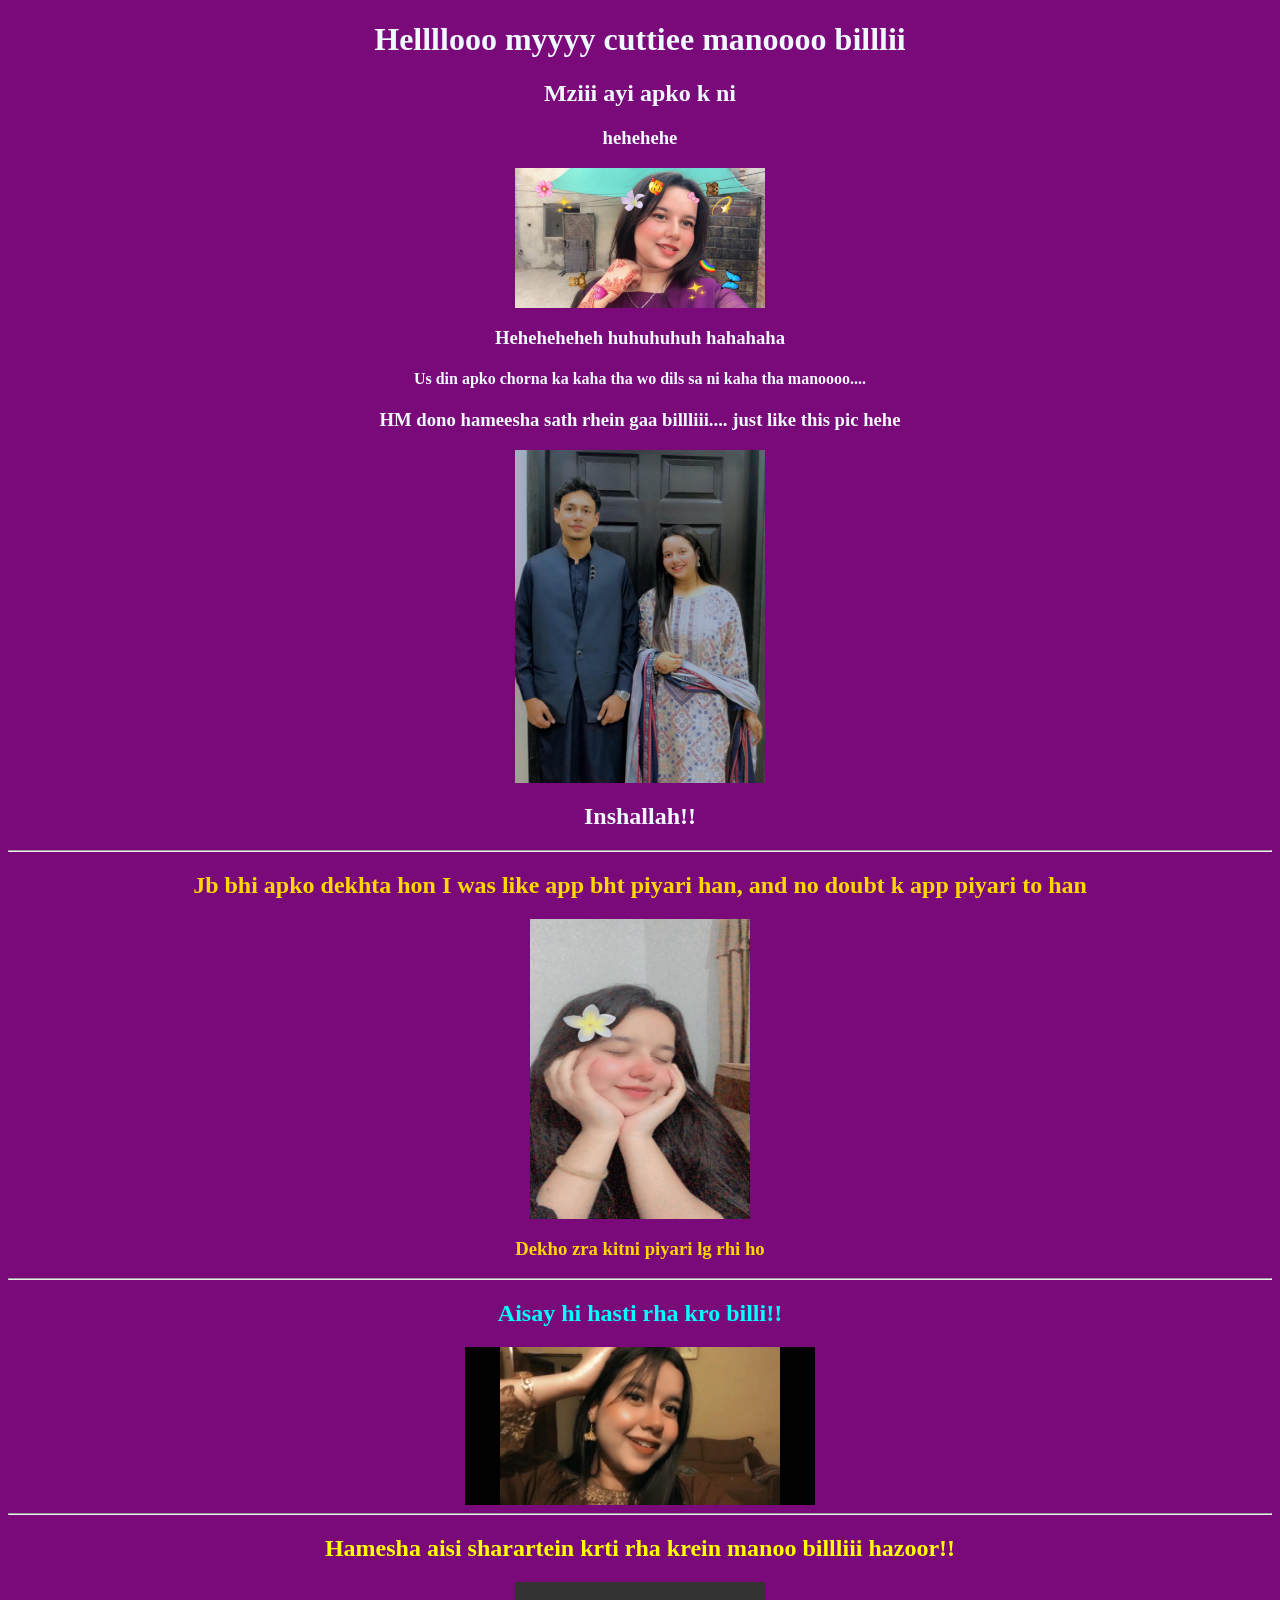
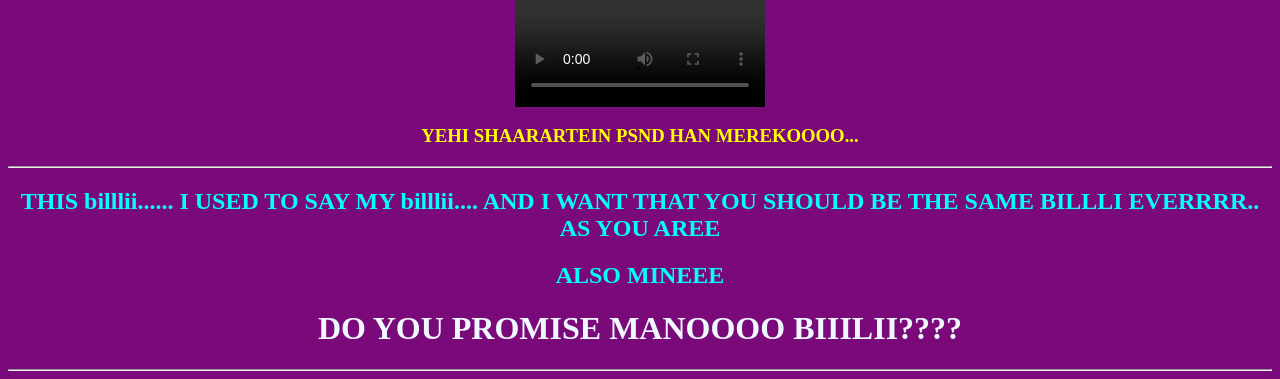
<file: index.html/index.html.html>
<!DOCTYPE html>
<html lang="en">
<head>
    <meta charset="UTF-8">
    <meta name="viewport" content="width=device-width, initial-scale=1.0">
    <title>Manno billi</title>
    <link rel="stylesheet" href="style.css">
</head>
<body>
   <h1 align="center" > Hellllooo myyyy cuttiee manoooo billlii</h1>
   <h2 align="center" >Mziii ayi apko k ni</h2>
   <h3 align="center" >hehehehe</h3>
   <img   width="250"  src="image.png.jpeg" alt="picture" style="display: block; margin:0 auto ;">
   <h3 align="center">Heheheheheh huhuhuhuh hahahaha </H3>
   <h4 align="center">Us din apko chorna ka kaha tha wo dils sa ni  kaha tha manoooo....</h4>
   <h3 align="center">HM dono hameesha sath rhein gaa billliii.... just like this pic hehe</h3>
   <img width="250" src="pic1.jpeg" alt="" style="display: block; margin:0 auto ;">
   <h2 align="center">Inshallah!! </h2>
<hr>
    <h2 align="center" class="beautiful">Jb bhi apko dekhta hon I was like app bht piyari han, and no doubt k app piyari to han</h2>
    <img  width="220" height="300" src="pic 3.jpeg" alt="pic 3" style="display: block;margin:0 auto ;">
<h3 align="center" class="beautiful">Dekho zra kitni piyari lg rhi ho</h3>
<hr>
<h2 align="center" class="pic">Aisay hi hasti rha kro billi!!</h2>
<img width="350"  src="pic2.jpeg" alt="pic 2" style="display: block;margin:0  auto">
<hr>
<h2 align="center" class="vedio">Hamesha aisi sharartein krti rha krein manoo billliii hazoor!! </h2>
<video style="display: block; margin: 0 auto;" width="250"  controls> <source src="video 1.mp4" type="video/mp4"></video>
<h3 align="center" class="vedio" >YEHI SHAARARTEIN PSND HAN MEREKOOOO... </h3>
<hr>
<h2 align="center" class="end" > THIS billlii...... I USED TO SAY MY billlii.... AND I WANT THAT YOU SHOULD BE THE SAME BILLLI EVERRRR.. AS YOU AREE 
     </h2>
     <H2 align="center" class="end">ALSO MINEEE</H2>
<h1 align="center" class="" >DO YOU PROMISE MANOOOO BIIILII???? </h1>
<hr>
</body>
</html>
</file>
<file: index.html/style.css>
body{
background-color: rgb(122, 10, 122);
color: aliceblue;
}
.beautiful{
    color: gold;
}
.pic{
    color: cyan;
}
.vedio{
    color: yellow;
}
.end{
    color:cyan;
}
</file>
